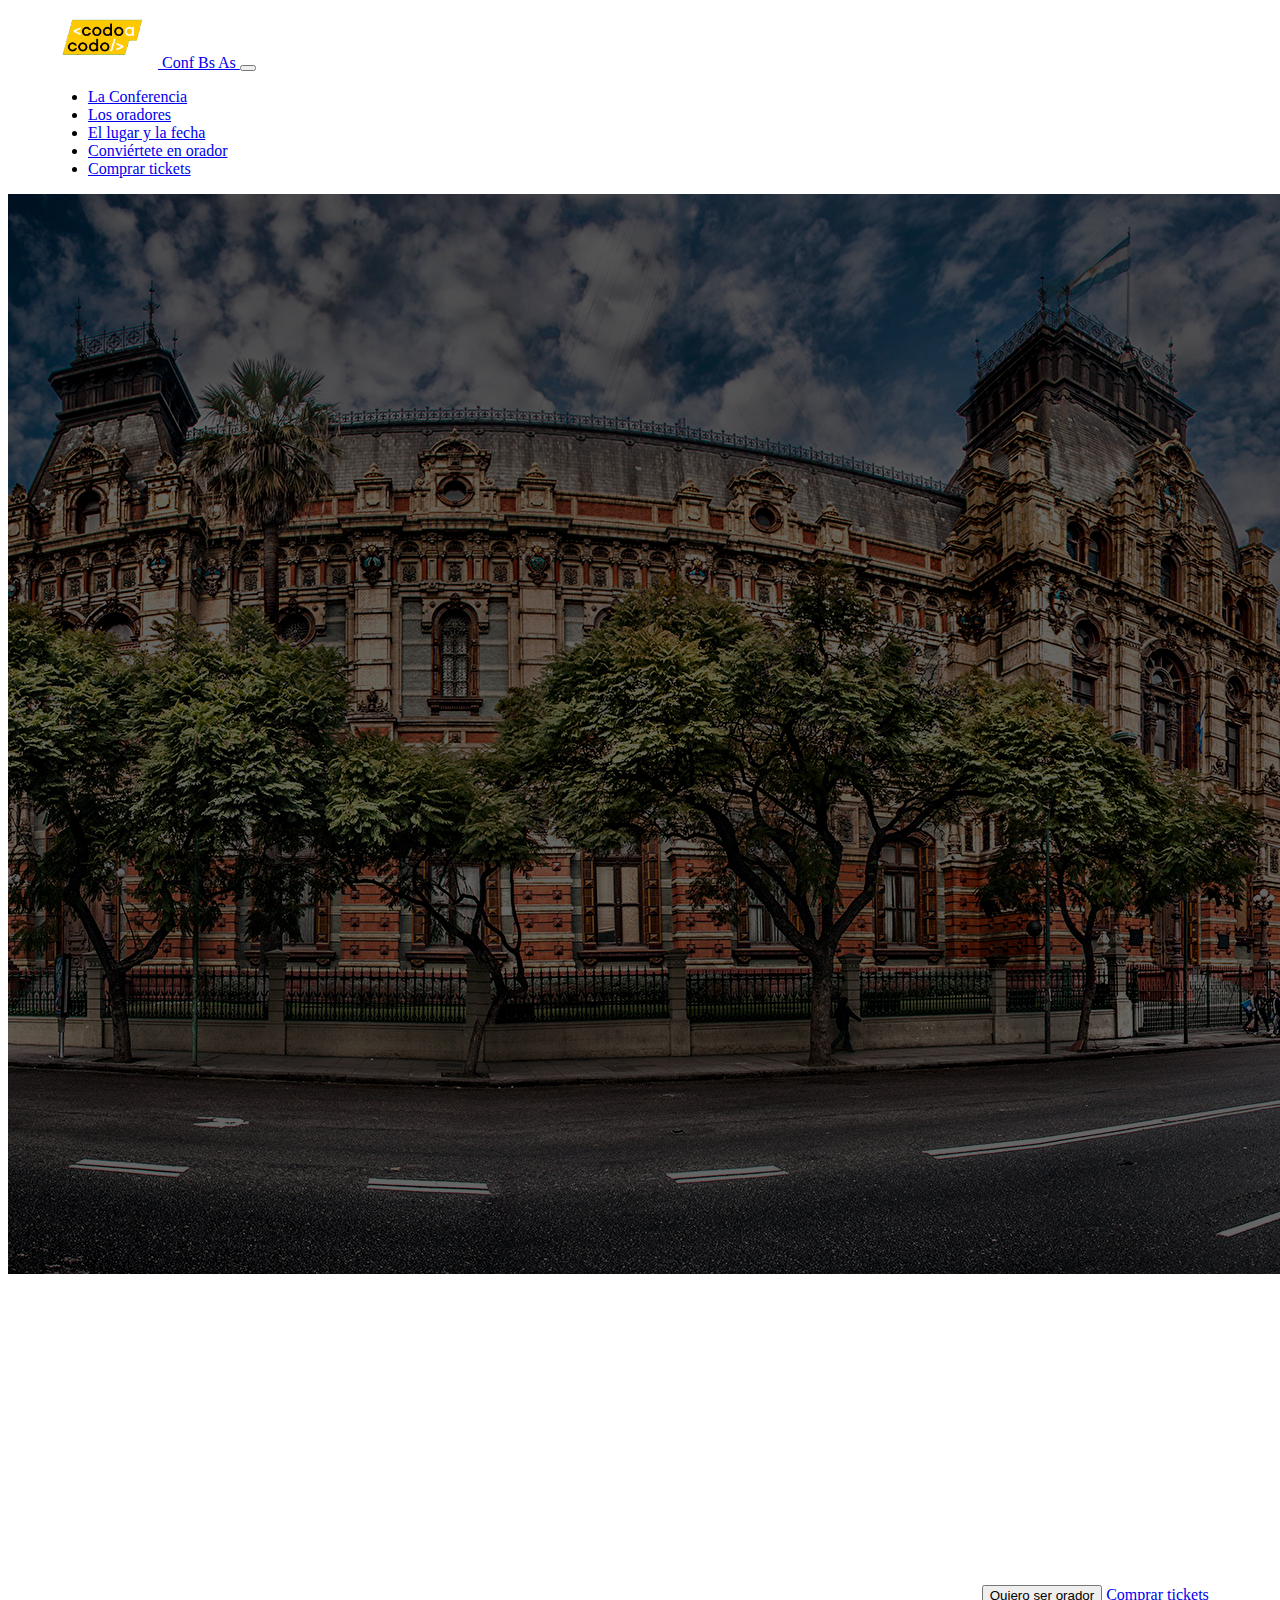
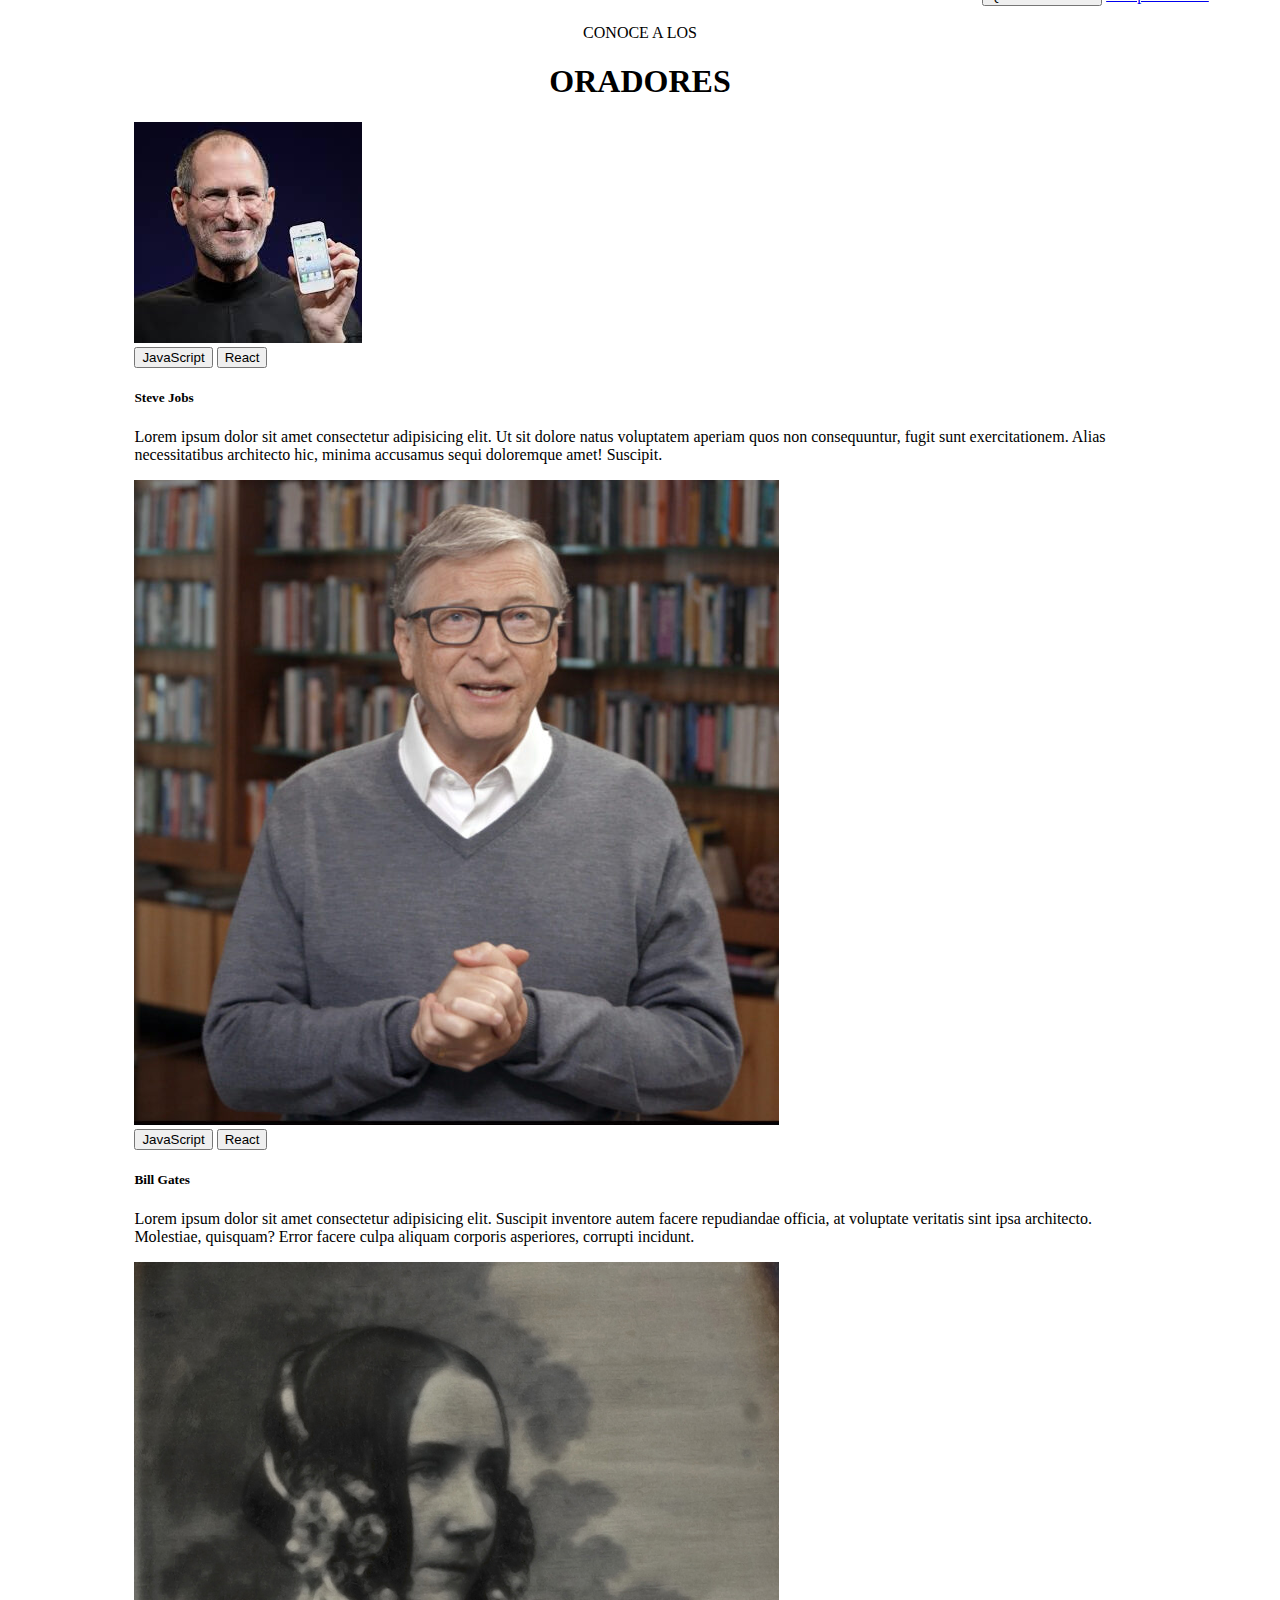
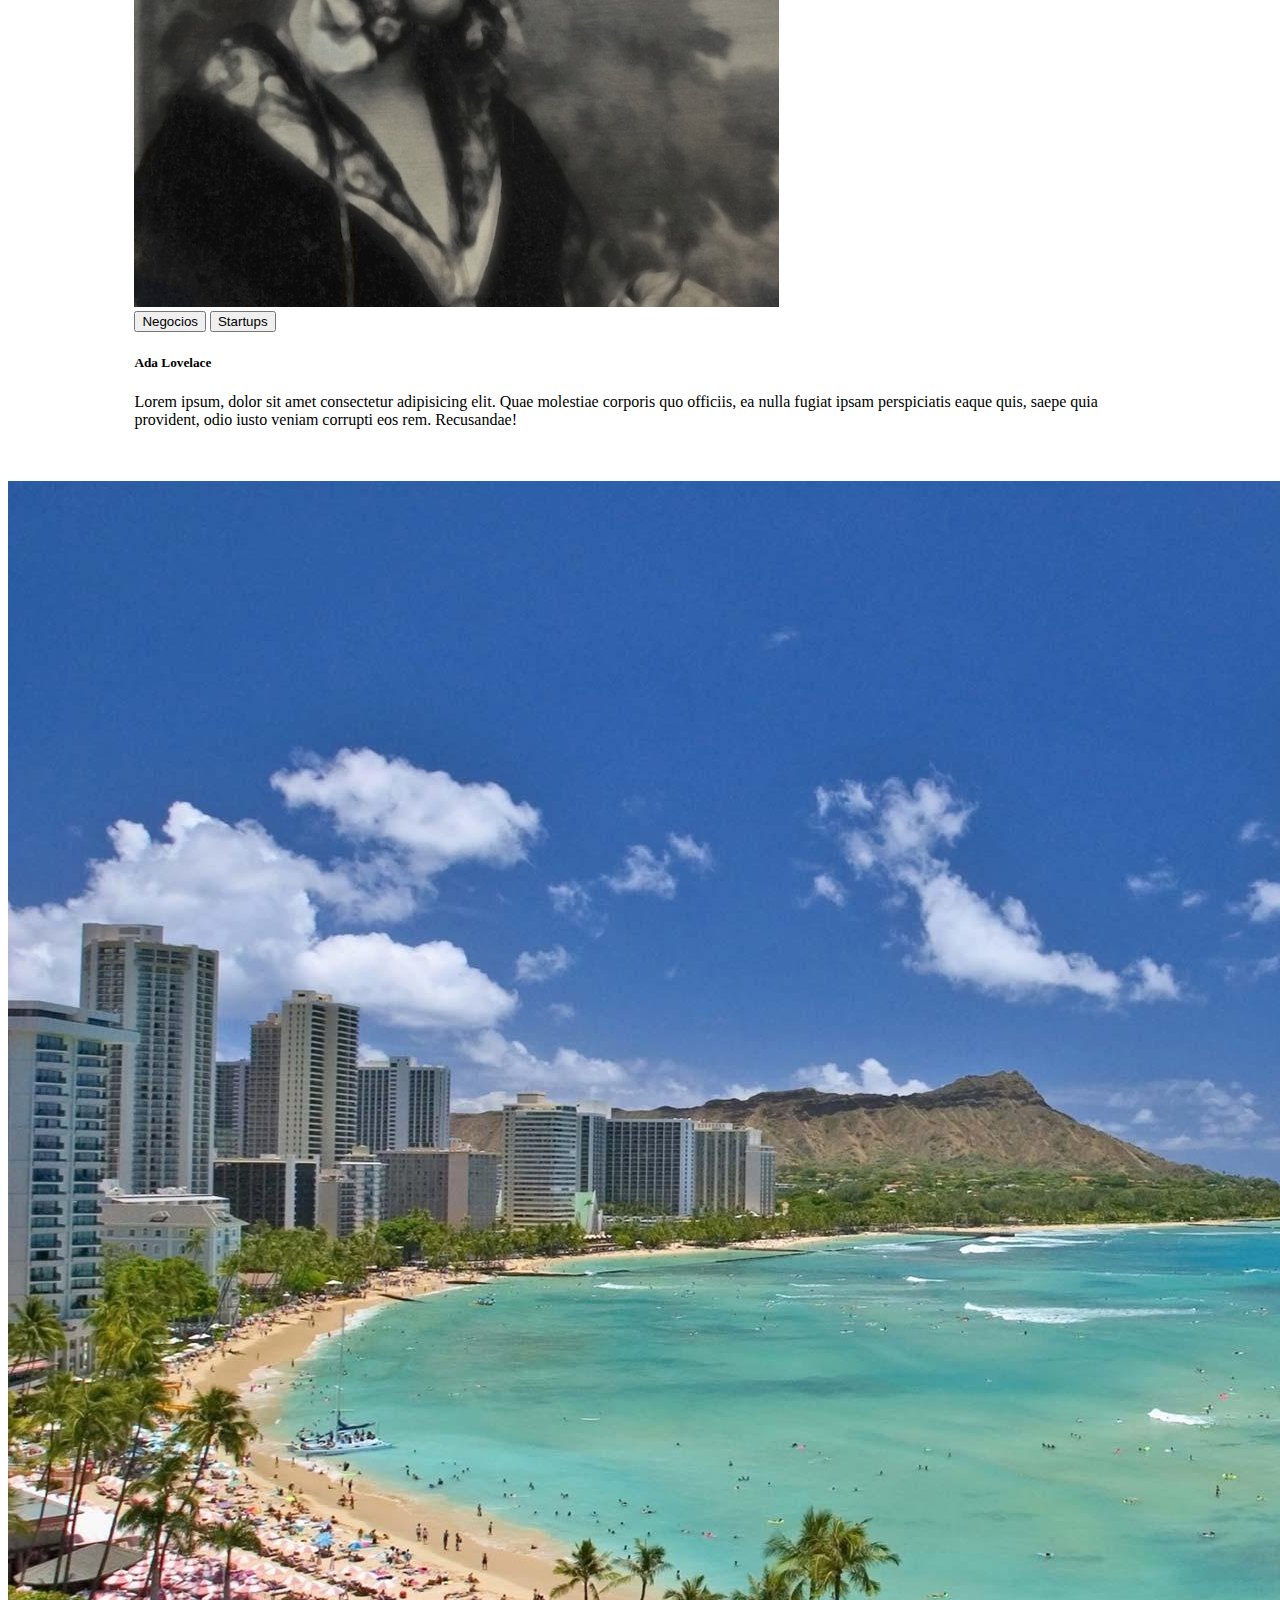
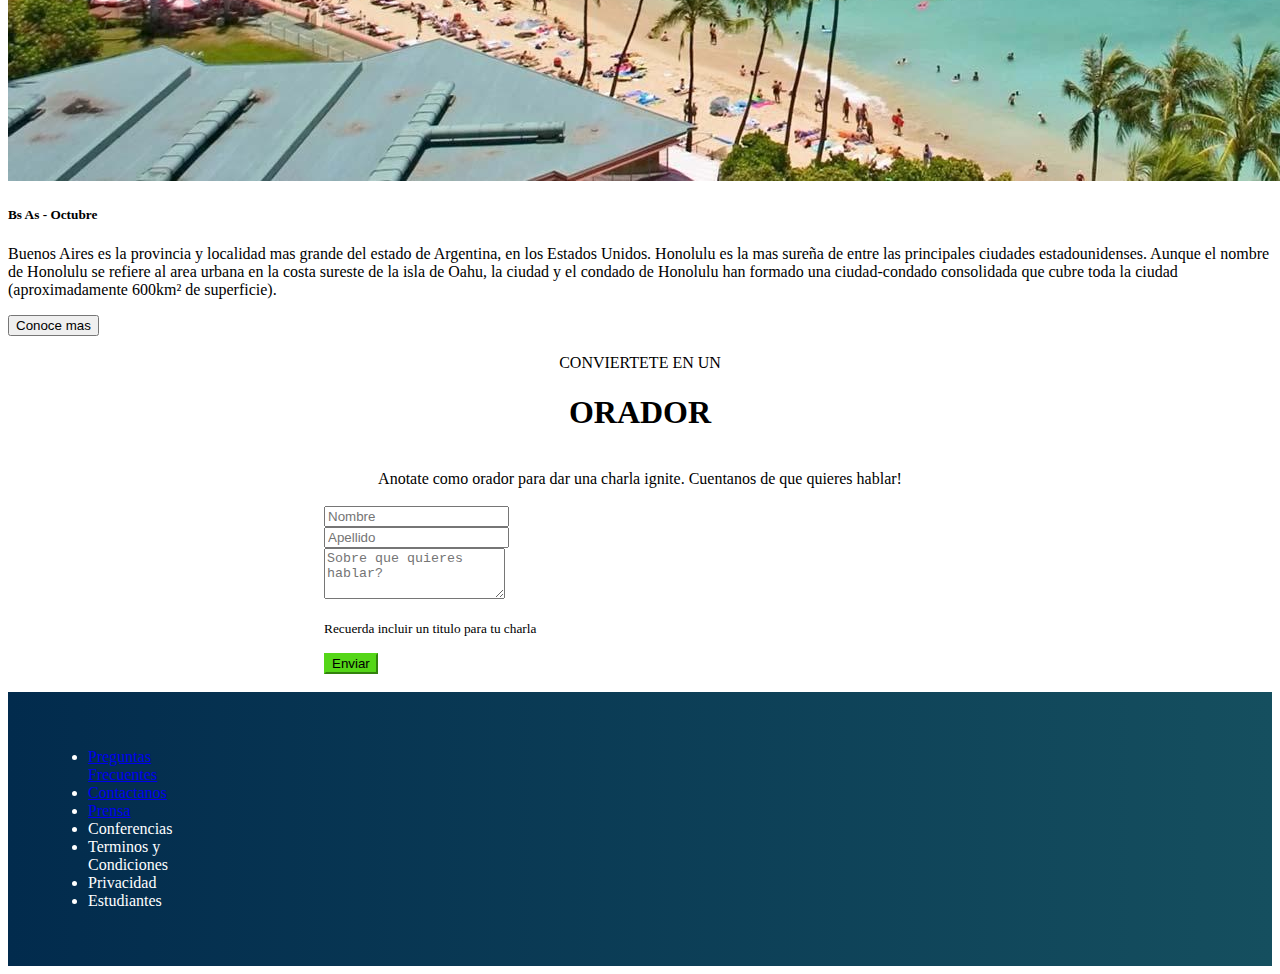
<file: index.html>
<!DOCTYPE html>
<html lang="es">
    <head>
        <meta charset="UTF-8">
        <meta name="viewport" content="width=device-width, initial-scale=1">
        <title> Conferencia Buenos Aires</title>
        <link rel="stylesheet" href="styles.css">
        <link href="https://cdn.jsdelivr.net/npm/bootstrap@5.2.1/dist/css/bootstrap.min.css" rel="stylesheet" integrity="sha384-iYQeCzEYFbKjA/T2uDLTpkwGzCiq6soy8tYaI1GyVh/UjpbCx/TYkiZhlZB6+fzT" crossorigin="anonymous">
    </head>
    <body>
      <!--Menu-->
        <nav class="navbar navbar-expand-lg bg-dark navbar-dark">
            <div class="container-fluid" id="menu">
                <a class="navbar-brand" href="#">
                <img src="pictures/codoacodo.png" alt="Logo" width="110" height="60" class="d-inline-block" > Conf Bs As
                </a>
              
              <button class="navbar-toggler" type="button" data-bs-toggle="collapse" data-bs-target="#navbarNav" aria-controls="navbarNav" aria-expanded="false" aria-label="Toggle navigation">
                <span class="navbar-toggler-icon"></span>
              </button>
              <div class="nav justify-content-end" id="navbarNav">
                <ul class="navbar-nav" >
                  <li class="nav-item">
                    <a class="nav-link active" aria-current="page" href="#">La Conferencia</a>
                  </li>
                  <li class="nav-item">
                    <a class="nav-link" href="#">Los oradores</a>
                  </li>
                  <li class="nav-item">
                    <a class="nav-link" href="#">El lugar y la fecha</a>
                  </li>
                  <li class="nav-item">
                    <a class="nav-link" href="#">Conviértete en orador</a>
                  </li>
                  <li class="nav-item">
                    <a class="nav-link text-success" href="index2.html">Comprar tickets</a>
                  </li>
                </ul>
              </div>
            </div>
          </nav>
          <!--Encabezado-->
        <section>
           <div class="back-img">
            <img src="pictures/ba1.jpg" class="img-fluid" alt="museo" id="oscuro">
            <div class="card-img-overlay">
                <h1 class="card-title">Conf Bs As</h1> <br>
                <p class="card-text">Bs As llega por primera vez a Argentina. Un envento para compartir con nuestra comunidad el conocimiento y experiencia de los expertos que 
                    estan creando el futuro de internet. Ven a conocer miembros  del evento, a otros estudiantes de Codo a Codo y los oradores del primer 
                    nivel que tenemos para ti. Te esperamos!</p>
                    <button type="button" class="btn btn-outline-light">Quiero ser orador</button>
                    <a class="btn btn-success" href="index2.html" role="button">Comprar tickets</a>
              </div>
            
           </div>
           <br>
          <div class="linea1"> CONOCE A LOS <br> <h1>ORADORES</h1></div>
          
        </section>
        <!--Tarjetas-->
        <section>
            <div class="row row-cols-1 row-cols-md-3 g-4" id="personas">
                <div class="col">
                  <div class="card h-100">
                    <img src="pictures/steve.jpg" class="card-img-top" alt="steve">
                    <div class="card-body">
                        <button type="button" class="btn bg-warning fw-bold" >JavaScript</button>
                        <button type="button" class="btn bg-info fw-bold text-light" >React</button>
                        <br>
                      <h5 class="card-title">Steve Jobs</h5>
                      <p class="card-text">Lorem ipsum dolor sit amet consectetur adipisicing elit. Ut sit dolore natus voluptatem aperiam quos non consequuntur, fugit sunt exercitationem. Alias necessitatibus architecto hic, minima accusamus sequi doloremque amet! Suscipit.</p>
                    </div>
                  </div>
                </div>
                <div class="col">
                  <div class="card h-100">
                    <img src="pictures/bill.jpg" class="card-img-top" alt="bill">
                    <div class="card-body">
                        <button type="button" class="btn bg-warning fw-bold" >JavaScript</button>
                        <button type="button" class="btn bg-info fw-bold text-light" >React</button>
                        <br>
                      <h5 class="card-title">Bill Gates</h5>
                      
                      <p class="card-text">Lorem ipsum dolor sit amet consectetur adipisicing elit. Suscipit inventore autem facere repudiandae officia, at voluptate veritatis sint ipsa architecto. Molestiae, quisquam? Error facere culpa aliquam corporis asperiores, corrupti incidunt.</p>
                    </div>
                  </div>
                </div>
                <div class="col">
                  <div class="card h-100">
                    <img src="pictures/ada.jpeg" class="card-img-top" alt="ada">
                    <div class="card-body">
                        <button type="button" class="btn bg-secondary fw-bold text-light" >Negocios</button>
                        <button type="button" class="btn bg-danger fw-bold text-light" >Startups</button>
                      <h5 class="card-title">Ada Lovelace</h5>
                      <p class="card-text">Lorem ipsum, dolor sit amet consectetur adipisicing elit. Quae molestiae corporis quo officiis, ea nulla fugiat ipsam perspiciatis eaque quis, saepe quia provident, odio iusto veniam corrupti eos rem. Recusandae!</p>
                    </div>
                  </div>
                </div>
        </section>
        <br>
        <br>
        <!--playa-->
        <section>
            <div class="card mb-3" style="max-width:100%;">
                <div class="row g-0">
                  <div class="col-md-4">
                    <img src="pictures/honolulu.jpg" class="img-fluid rounded-start" alt="playa">
                  </div>
                  <div class="col-md-8 bg-dark">
                    <div class="card-body text-light">
                      <h5 class="card-title">Bs As - Octubre</h5>
                      <p class="card-text">Buenos Aires es la provincia y localidad mas grande del estado de Argentina, en los Estados Unidos. Honolulu es la mas sureña de entre las principales ciudades estadounidenses.
                        Aunque el nombre de Honolulu se refiere al area urbana en la costa sureste de la isla de Oahu, la ciudad y el condado de Honolulu han formado una ciudad-condado
                        consolidada que cubre toda la ciudad (aproximadamente 600km² de superficie).</p>
                      <button type="button" class="btn btn-outline-light">Conoce mas</button>  
                    </div>
                  </div>
                </div>
              </div>
        </section>
        <!--Formulario-->
        <section>
        <br>
       <div class="linea1">CONVIERTETE EN UN<br> <h1>ORADOR</h1><br>Anotate como orador para dar una charla ignite. Cuentanos  de que quieres hablar!</div><br>
       <div class="row g-3" id="formu">
        <div class="col">
          <input type="text" class="form-control" placeholder="Nombre" aria-label="First name">
        </div>
        <div class="col">
          <input type="text" class="form-control" placeholder="Apellido" aria-label="Last name">
        </div>
        <div class="col-12">
          <textarea class="form-control form-control-lg" id="exampleFormControlTextarea1" placeholder="Sobre que quieres hablar?" aria-label=".form-control-lg example" rows="3"></textarea>
          <p class="text-secondary"><small>Recuerda incluir un titulo para tu charla</small></p>
          <button type="submit" class="btn btn-primary col-12" id="botonverde">Enviar</button>
        </div>
        </div>
        <br>
        <!--Pie de Pagina-->
        <footer>
          <div class="container-fluid" id="pie">
          <ul class="nav justify-content-center">
            <li class="nav-item">
              <a class="nav-link text-light" href="#">Preguntas<br>Frecuentes</a>
            </li>
            <li class="nav-item">
              <a class="nav-link text-light" href="#">Contactanos</a>

            </li>
            <li class="nav-item">
              <a class="nav-link text-light" href="#">Prensa</a>
            </li>
            <li class="nav-item">
              <a class="nav-link text-light">Conferencias</a>
            </li>
            <li class="nav-item">
              <a class="nav-link text-light">Terminos y<br> Condiciones</a>
            </li>
            <li class="nav-item">
              <a class="nav-link text-light">Privacidad</a>
            </li>
            <li class="nav-item">
              <a class="nav-link text-light">Estudiantes</a>
            </li>
          </ul>
        </div>
        </footer>
       
       

        </section>
          <script src="https://cdn.jsdelivr.net/npm/bootstrap@5.2.1/dist/js/bootstrap.bundle.min.js" integrity="sha384-u1OknCvxWvY5kfmNBILK2hRnQC3Pr17a+RTT6rIHI7NnikvbZlHgTPOOmMi466C8" crossorigin="anonymous"></script>
        
    </body>
</html>
</file>
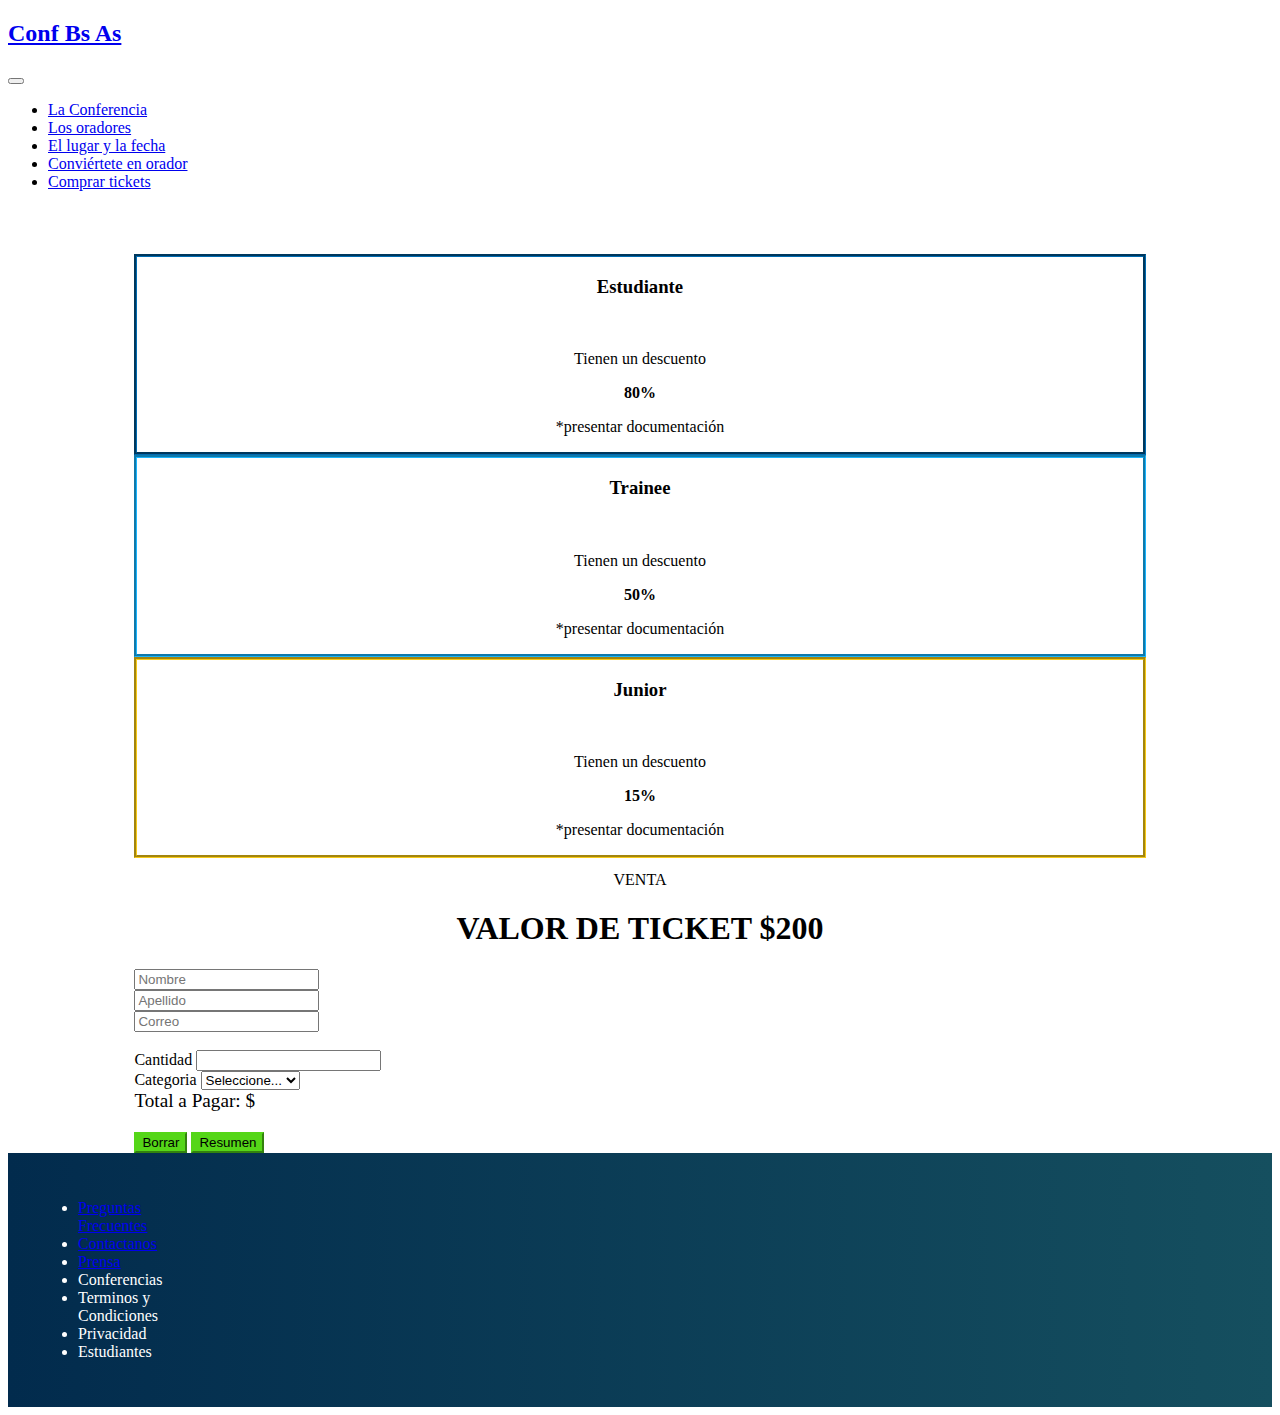
<file: index2.html>
<!DOCTYPE html>
<html lang="es">
    <head>
        <meta charset="UTF-8">
        <meta name="viewport" content="width=device-width, initial-scale=1">
        <title> Compra de tickets</title>
        <link rel="stylesheet" href="styles2.css">
        <link href="https://cdn.jsdelivr.net/npm/bootstrap@5.2.1/dist/css/bootstrap.min.css" rel="stylesheet" integrity="sha384-iYQeCzEYFbKjA/T2uDLTpkwGzCiq6soy8tYaI1GyVh/UjpbCx/TYkiZhlZB6+fzT" crossorigin="anonymous">
        <script>
          function borrar(){
            document.getElementById("prtotal").innerHTML= "Total a Pagar: $";
          }
          function calcTotal() {
        cant = document.getElementById('cantInput').value;
        cant = parseInt(cant);
        total = 0;
        total = cant * 200;
        categoria = document.getElementById('catego').value;
        
        if(categoria == 1) {
          total = total * 0.2;
        };
        if(categoria == 2) {
          total = total * 0.5;
        };
        if(categoria == 3) {
          total = total * 0.85;
        };
        document.getElementById('prtotal').innerHTML ="Total a Pagar: " + " $" + total;
      }
     </script>
      </head>
    <body>
      <!--menu-->
        <nav class="navbar navbar-expand-lg bg-dark navbar-dark">
            <div class="container-fluid" id="menu">
                <a class="navbar-brand" href="#">
                <h2> Conf Bs As </h2>
                </a>
              
              <button class="navbar-toggler" type="button" data-bs-toggle="collapse" data-bs-target="#navbarNav" aria-controls="navbarNav" aria-expanded="false" aria-label="Toggle navigation">
                <span class="navbar-toggler-icon"></span>
              </button>
              <div class="nav justify-content-end" id="navbarNav">
                <ul class="navbar-nav" >
                  <li class="nav-item">
                    <a class="nav-link" aria-current="page" href="#">La Conferencia</a>
                  </li>
                  <li class="nav-item">
                    <a class="nav-link" href="#">Los oradores</a>
                  </li>
                  <li class="nav-item">
                    <a class="nav-link" href="#">El lugar y la fecha</a>
                  </li>
                  <li class="nav-item">
                    <a class="nav-link active" href="#">Conviértete en orador</a>
                  </li>
                  <li class="nav-item">
                    <a class="nav-link text-success" href="index2.html">Comprar tickets</a>
                  </li>
                </ul>
              </div>
            </div>
        </nav>
        
      <!--cards-->
      <section>
      <div class="container-fluid" id="tarjetas">
      <div class="row row-cols-1 row-cols-md-3 g-4">
        <div class="col">
          <div class="card h-100" id="estu"  >
            
            <div class="card-body">
              <h3 class="card-title">Estudiante</h3><br>
              <p class="card-text">Tienen un descuento</p>
              <p class="desc">80%</p>
              <p class="text-muted">*presentar documentación</p>
            </div>
            
          </div>
        </div>
        <div class="col">
          <div class="card h-100"  id="trainee">
            
            <div class="card-body">
              <h3 class="card-title">Trainee</h3><br>
              <p class="card-text">Tienen un descuento</p>
              <p class="desc">50%</p>
              <p class="text-muted">*presentar documentación</p>
            </div>
            
          </div>
        </div>
        <div class="col">
          <div class="card h-100"  id="junior">
           
            <div class="card-body">
              <h3 class="card-title">Junior</h3><br>
              <p class="card-text">Tienen un descuento</p>
              <p class="desc">15%</p>
              <p class="text-muted">*presentar documentación</p>
            </div>
            
            </div>
          </div>
        </div>
      </div>
    </div>
    <div class="linea1"> VENTA <br> <h1>VALOR DE TICKET $200</h1></div>
  </section>
  <!--formulario-->
  <section id="formu">
    <div class="container">
      <form class="row g-3">
      <div class="row g-3" >
        <div class="col-md-6">
          <input type="text" class="form-control" placeholder="Nombre" aria-label="First name">
        </div>
        <div class="col-md-6">
          <input type="text" class="form-control" placeholder="Apellido" aria-label="Last name">
        </div>
        <div class="col-md-12">
          <input type="email" class="form-control" placeholder="Correo" aria-label="email">
        </div>
      </div>
      <br>
      
        <div class="col-md-6">
          <label for="inputEmail4" class="form-label">Cantidad</label>
          <input type="number" class="form-control" id="cantInput" min="1">
        </div>
        <div class="col-md-6">
          <label for="inputState" class="form-label">Categoria</label>
          <select id="catego" class="form-select">
          <option selected>Seleccione...</option>
          <option value="1">Estudiante</option>
          <option value="2">Trainee</option>
          <option value="3">Junior</option>

          </select>
          
        </div> 
        <div class="alertBlue alert alert-primary col-md-12" id="prtotal">Total a Pagar: $</div>
        <div class="gap-4 d-md-flex justify-content-md-center mb-3">
          <button type="reset" value="reset" class="btn  btn-primary col-md-6" id="botonborrar" onclick="borrar()">Borrar</button> 
          <button type="button" class="btn  btn-primary col-md-6" id="botonresumen" onclick="calcTotal()" >Resumen</button> 
        </div>
      </form>  
      
      
    </div>  
  </section> 
    <!--Pie de Pagina-->
    <footer>
      <div class="container-fluid" id="pie">
      <ul class="nav justify-content-center">
        <li class="nav-item">
          <a class="nav-link text-light" href="#">Preguntas<br>Frecuentes</a>
        </li>
        <li class="nav-item">
          <a class="nav-link text-light" href="#">Contactanos</a>

        </li>
        <li class="nav-item">
          <a class="nav-link text-light" href="#">Prensa</a>
        </li>
        <li class="nav-item">
          <a class="nav-link text-light">Conferencias</a>
        </li>
        <li class="nav-item">
          <a class="nav-link text-light">Terminos y<br> Condiciones</a>
        </li>
        <li class="nav-item">
          <a class="nav-link text-light">Privacidad</a>
        </li>
        <li class="nav-item">
          <a class="nav-link text-light">Estudiantes</a>
        </li>
      </ul>
    </div>
    </footer>
   
    <script src="https://cdn.jsdelivr.net/npm/bootstrap@5.2.1/dist/js/bootstrap.bundle.min.js" integrity="sha384-u1OknCvxWvY5kfmNBILK2hRnQC3Pr17a+RTT6rIHI7NnikvbZlHgTPOOmMi466C8" crossorigin="anonymous"></script>
        
</body>
</html>
</file>
<file: styles.css>
#menu{
    margin-left: 40px;
    margin-right: 40px;
  }
.back-img{
    position:relative;
}
.card-img-overlay{
    color: #fff;
    margin-top: 10%;
    margin-left: 50%;
    margin-right: 5%;
    justify-content: right;        
    text-align: right;
   
}
#oscuro{
filter: brightness(40%);
}

.linea1{
    text-align: center;
}
.bot1{
    font-weight: bold;
}
.bot2{
    font-weight: bold;
    color: #fff;
}
#personas{
    margin-inline: 10%;
}
#formu{
    margin-inline: 25%;
}
#botonverde{
    background-color: rgb(85, 214, 24);
    border-color: rgb(85, 214, 24);
}
#pie{
    background: linear-gradient(to right, #022b4d, #154f5f);
    color: #fff;
    padding: 40px;
    
    

}
</file>
<file: styles2.css>
#tarjetas{
margin-top: 5%;
padding-left: 10%;
padding-right: 10%;
padding-bottom: 1%;
text-align: center;
}
.desc{
    font-weight: bold;
}

#estu{
    border: groove;
    border-radius: 0%;
    border-color: #006bb1; 
}
#trainee{
    border: groove;
    border-radius: 0%;
    border-color: #19b5fe;  
}
#junior{
    border: groove;
    border-radius: 0%;
    border-color: #f7ca18;  
}
.linea1{
    text-align: center;
}
#formu{
    padding-left: 10%;
    padding-right: 10%;
    
}

#botonborrar{
    
    background-color: rgb(85, 214, 24);
    border-color: rgb(85, 214, 24);
    margin-top: 2%;
}
#botonresumen{
   
    background-color: rgb(85, 214, 24);
    border-color: rgb(85, 214, 24);
    margin-top: 2%;
}
#pie{
    background: linear-gradient(to right, #022b4d, #154f5f);
    color: #fff;
    padding: 30px;
    
}
#prtotal{
    font-size:larger;
    
}
</file>
